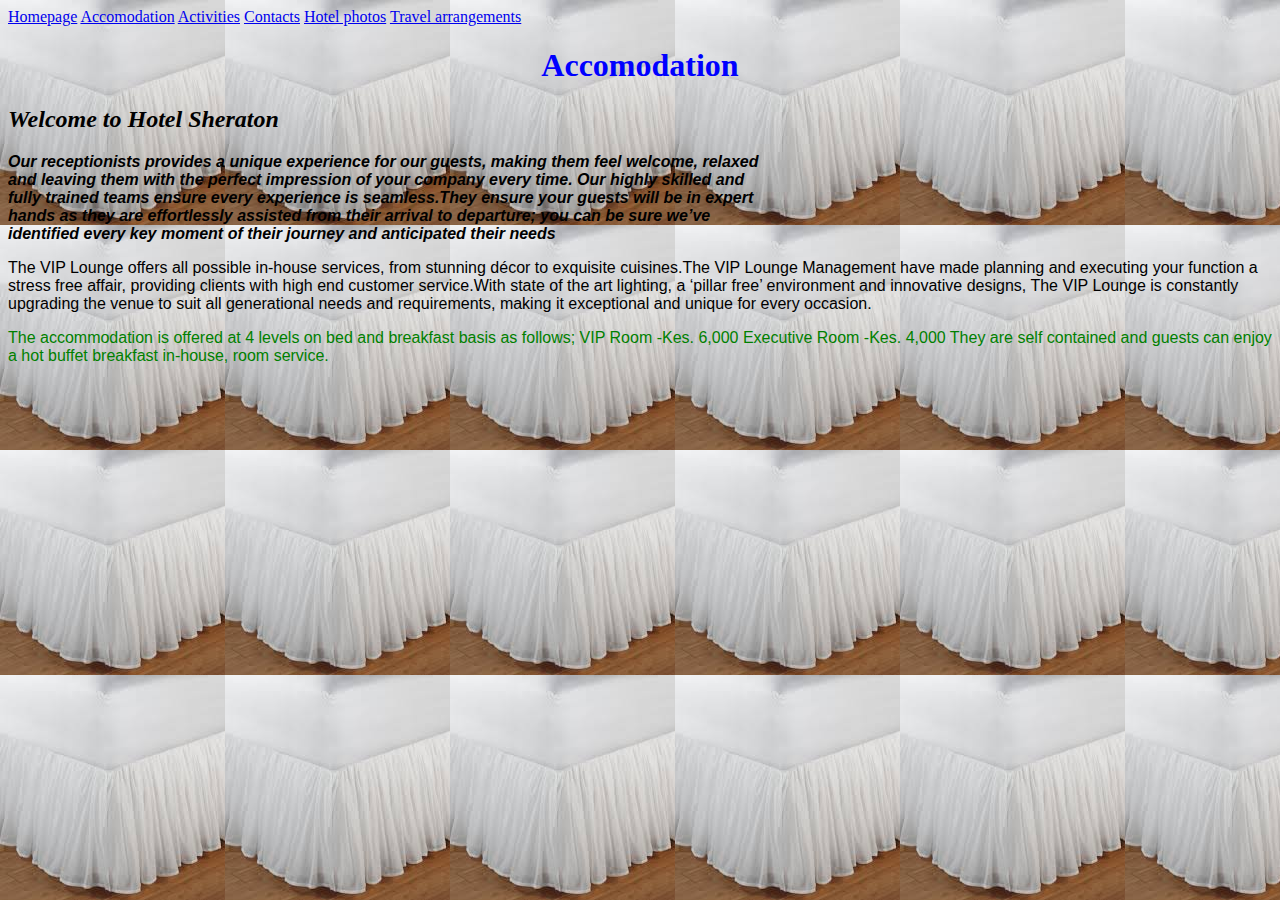
<file: accomodation.html>
<html>

<head>
  <title>Accomodation information</title>

</head>

<body bgcolor="magenta" background="hotel.jpg">

  <link href="css/mystyle.css" rel="stylesheet" type="text/css">
  <a href="homepage.html">Homepage</a>
  <a href="accomodation.html">Accomodation</a>
  <a href="activities.html">Activities</a>
  <a href="contact-information.html">Contacts</a>
  <a href="pictures.html">Hotel photos</a>
  <a href="travel-arrangements.html">Travel arrangements</a>

  <h1>Accomodation</h1>
  <h2>Welcome to Hotel Sheraton</h2>
  <p class="introduction">Our receptionists provides a unique experience for our guests, making them feel welcome, relaxed and leaving them with the perfect impression of your company every time. Our highly skilled and fully trained teams ensure every experience is seamless.They
    ensure your guests will be in expert hands as they are effortlessly assisted from their arrival to departure; you can be sure we’ve identified every key moment of their journey and anticipated their needs</p>
  <p>The VIP Lounge offers all possible in-house services, from stunning décor to exquisite cuisines.The VIP Lounge Management have made planning and executing your function a stress free affair, providing clients with high end customer service.With state
    of the art lighting, a ‘pillar free’ environment and innovative designs, The VIP Lounge is constantly upgrading the venue to suit all generational needs and requirements, making it exceptional and unique for every occasion.</p>
  <p class="important"> The accommodation is offered at 4 levels on bed and breakfast basis as follows; VIP Room -Kes. 6,000 Executive Room -Kes. 4,000 They are self contained and guests can enjoy a hot buffet breakfast in-house, room service.</p>
</body>

</html>
</file>
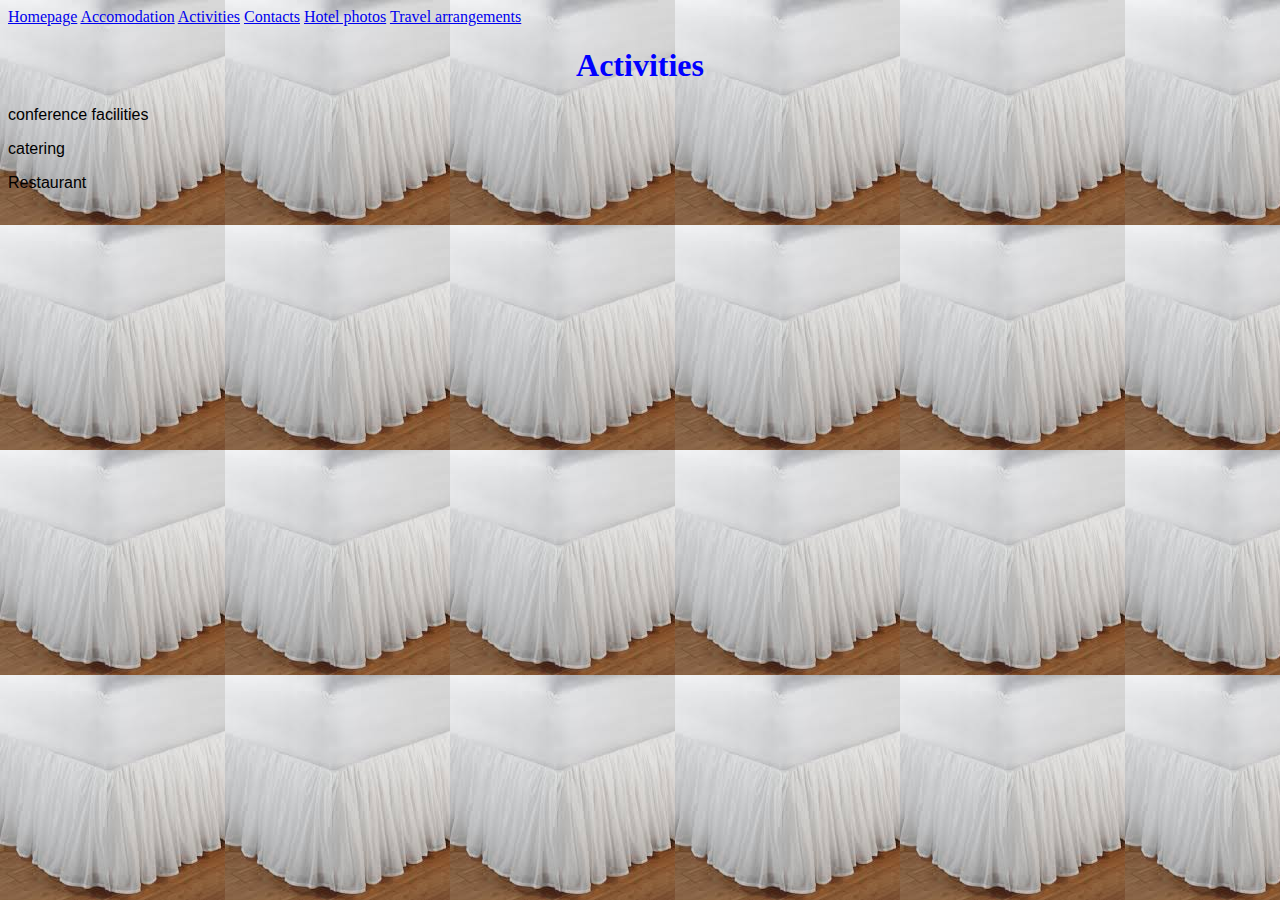
<file: activities.html>
<html>

<head>
  <title>Activities involved in the daily hotel programs</title>

</head>

<link href="css/mystyle.css" rel="stylesheet" type="text/css">
<a href="homepage.html">Homepage</a>
<a href="accomodation.html">Accomodation</a>
<a href="activities.html">Activities</a>
<a href="contact-information.html">Contacts</a>
<a href="pictures.html">Hotel photos</a>
<a href="travel-arrangements.html">Travel arrangements</a>
<body bgcolor="powderblue" background="hotel.jpg">
  <h1>Activities</h1>
  <p>conference facilities
    <p/>
    <p>catering</p>
    <p>Restaurant</p>
</body>
</html>
</file>
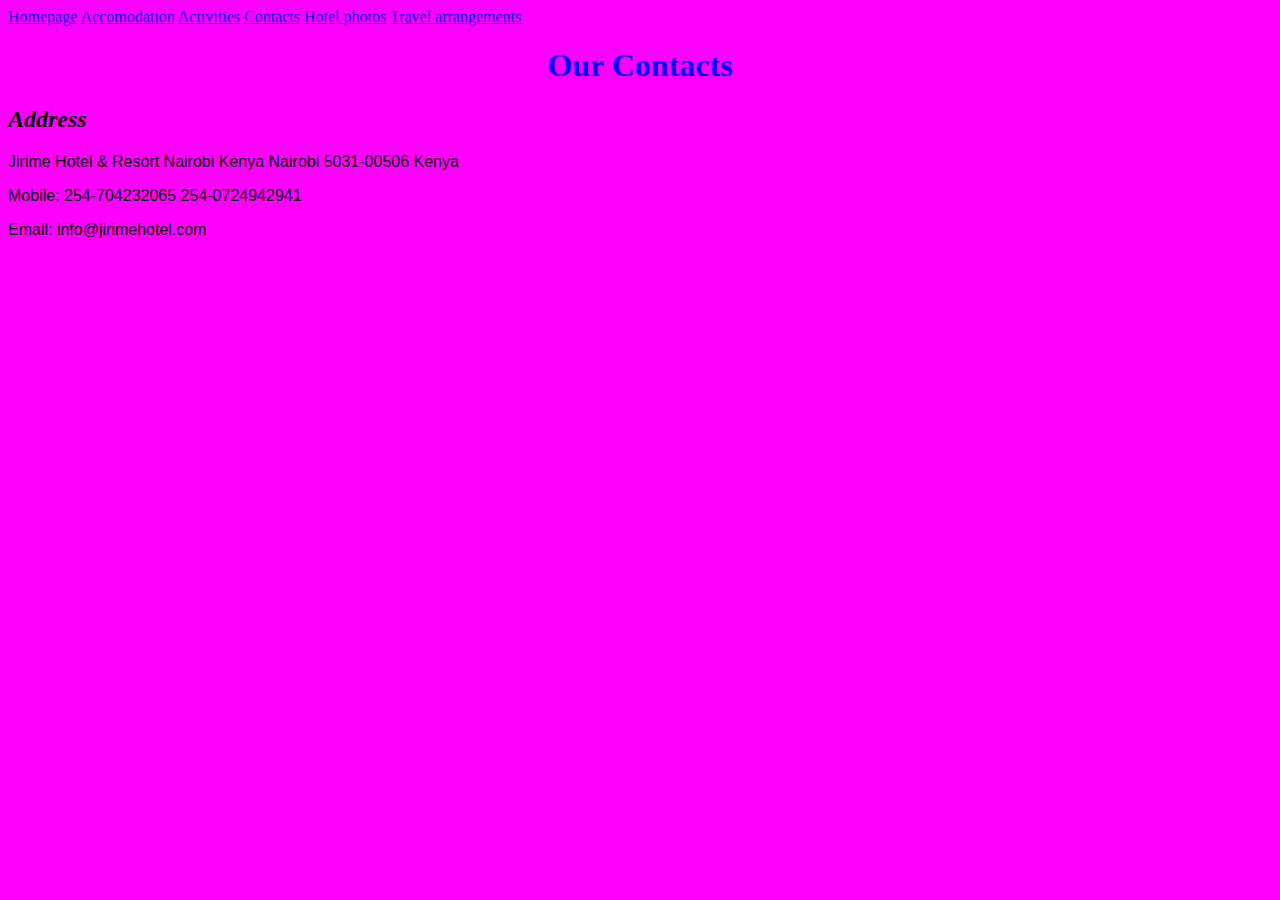
<file: contact-information.html>
<html>

<head>
  <title>Hotel Contacts</title>

</head>

<body bgcolor="magenta">
  <link href="css/mystyle.css" rel="stylesheet" type="text/css">
  <a href="homepage.html">Homepage</a>
  <a href="accomodation.html">Accomodation</a>
  <a href="activities.html">Activities</a>
  <a href="contact-information.html">Contacts</a>
  <a href="pictures.html">Hotel photos</a>
  <a href="travel-arrangements.html">Travel arrangements</a>
  <h1>Our Contacts</h1>

  <h2> Address</h2>
  <p>Jirime Hotel & Resort Nairobi Kenya Nairobi 5031-00506 Kenya</p>
  <p>Mobile: 254-704232065 254-0724942941</p>
  <p>Email: info@jirimehotel.com</P </body>

</html>
</file>
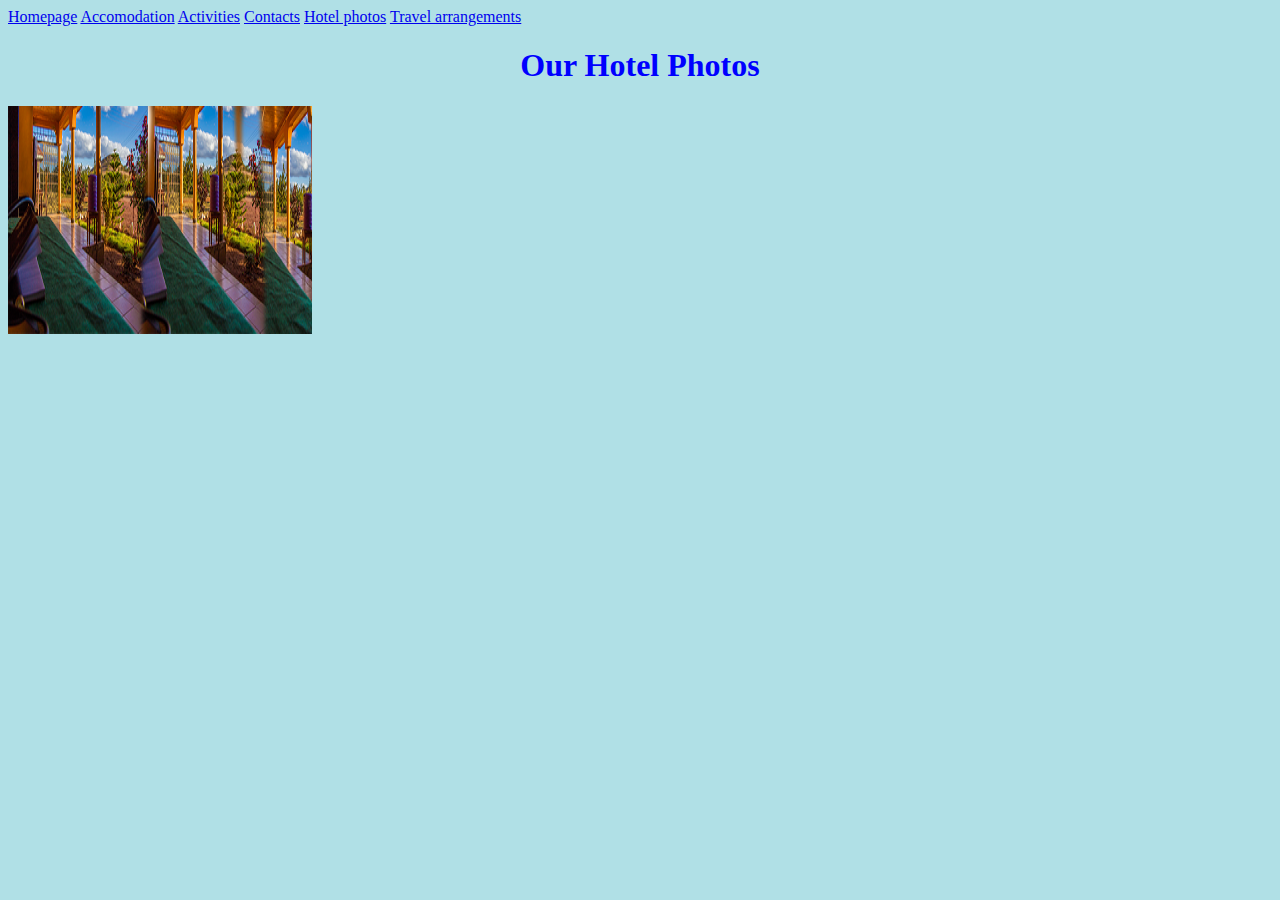
<file: pictures.html>
<html>

<head>
  <title>Hotel images</title>

</head>

<body style="background-color:powderblue;">
  <link href="css/mystyle.css" rel="stylesheet" type="text/css">
  <a href="homepage.html">Homepage</a>
  <a href="accomodation.html">Accomodation</a>
  <a href="activities.html">Activities</a>
  <a href="contact-information.html">Contacts</a>
  <a href="pictures.html">Hotel photos</a>
  <a href="travel-arrangements.html">Travel arrangements</a>
  <h1>Our Hotel Photos</h1>
  <img src=galgallo.png " align="center" alt="Hotel photos " style="width:304px;height:228px; ">

</body>
</html>
</file>
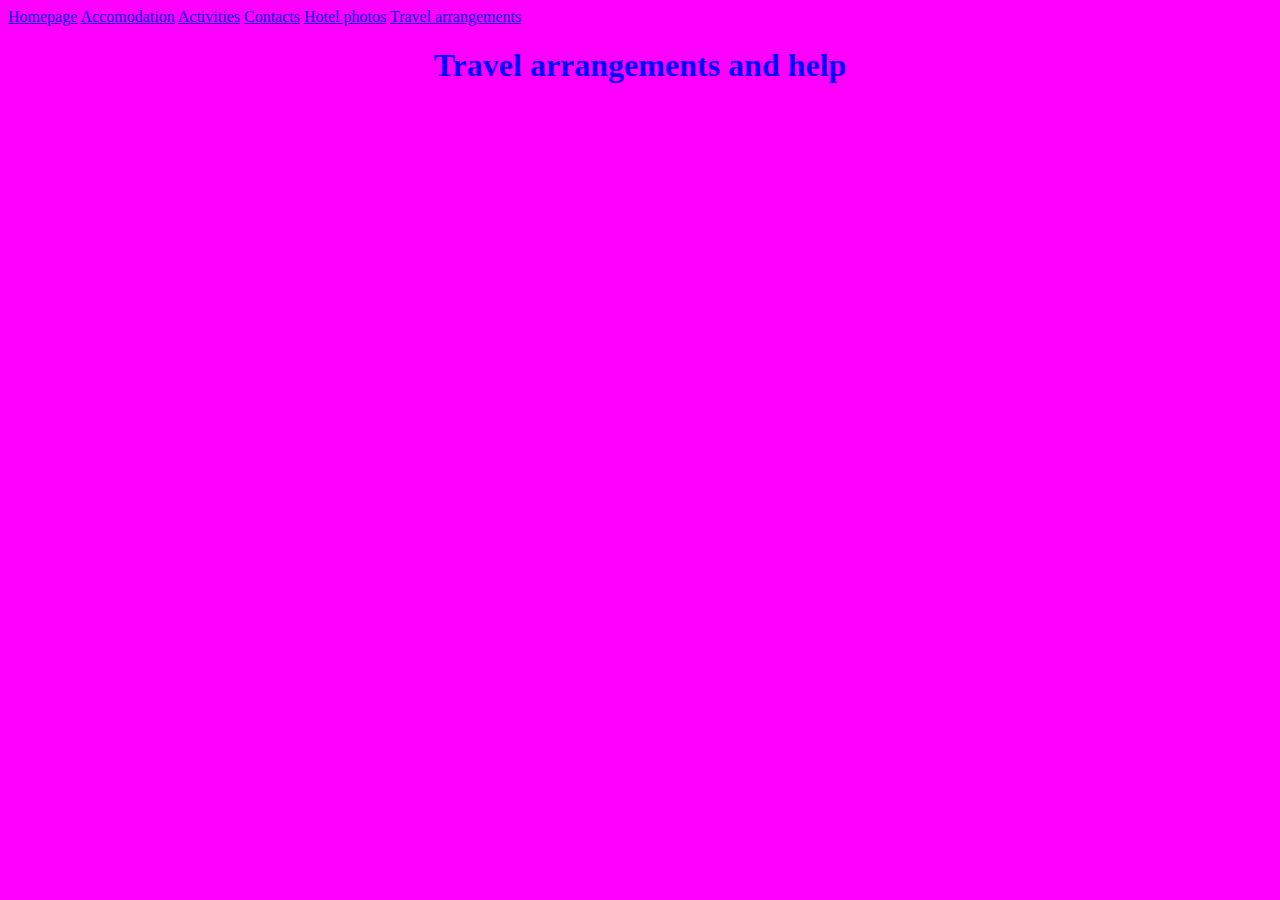
<file: travel-arrangements.html>
<html><head>
<title>Travel Arrangements</title>

</head>

  <body bgcolor="magenta">
    <link href="css/mystyle.css" rel="stylesheet" type="text/css">
    <a href="homepage.html">Homepage</a>
    <a href="accomodation.html">Accomodation</a>
    <a href="activities.html">Activities</a>
    <a href="contact-information.html">Contacts</a>
    <a href="pictures.html">Hotel photos</a>
    <a href="travel-arrangements.html">Travel arrangements</a>
    <h1>Travel arrangements and help</h1>
  </body>

</html>
</file>
<file: css/mystyle.css>
h1 {
  color: blue;
text-align: center;
}

h2 {
  font-style: italic;
  text-align: left;
}

p {
  font-family: sans-serif;
}

ul {
  font-size: 20px;
  line-height: 30px;
}
p.introduction {
  width: 60%;
  font-style: italic;
  font-weight: bold;
}
.important{
  color: green;
}
</file>
